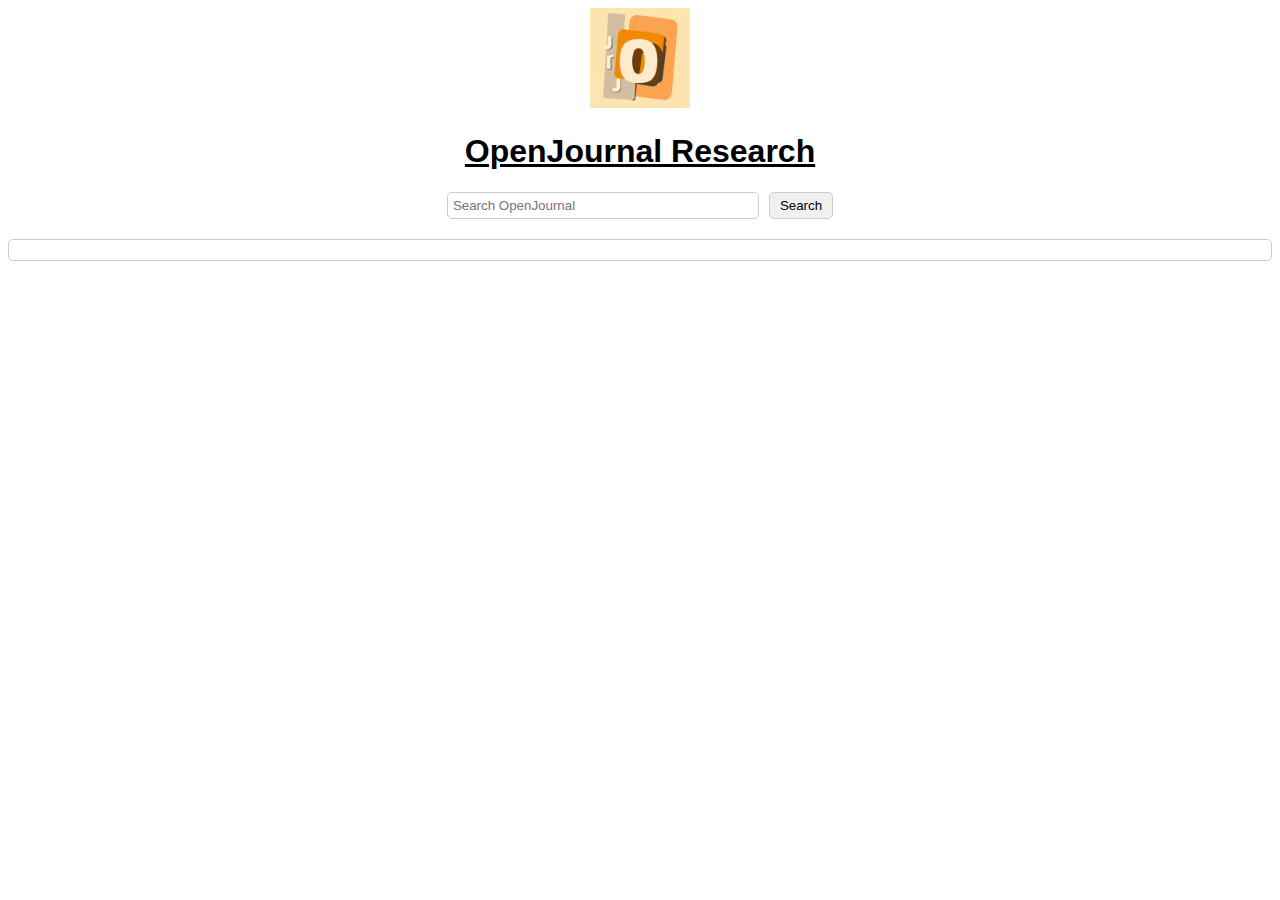
<file: research.html>
<!DOCTYPE html>
<html>
<head>
    <link rel="icon" type="image/png" href="icon.png">
    <title>OpenJournal Research</title>
</head>
<body>
    <div class="icon-container">
        <center><img src="icon.png" alt="Icon" width="100" height="100"></center>
    </div>
    <h1><a href="research.html" style="color: black;">OpenJournal Research</a></h1>
    <form>
        <input type="text" id="searchInput" placeholder="Search OpenJournal">
        <button type="submit">Search</button>
    </form>
    <div id="searchResults"></div>
    <style>
        body {
            font-family: Arial, sans-serif;
        }

        h1 {
            text-align: center;
        }

        form {
            display: flex;
            justify-content: center;
            margin-bottom: 20px;
        }

        input {
            padding: 5px;
            width: 300px;
            border: 1px solid #ccc;
            border-radius: 5px;
        }

        button {
            padding: 5px 10px;
            margin-left: 10px;
            border: 1px solid #ccc;
            border-radius: 5px;
            background-color: #f0f0f0;
            cursor: pointer;
        }

        button:hover {
            background-color: #e0e0e0;
        }

        #searchResults {
            border: 1px solid #ccc;
            border-radius: 5px;
            padding: 10px;
        }
    </style>
    <script>
        async function searchArxiv(query) {
            const response = await fetch(`https://export.arxiv.org/api/query?search_query=${query}&start=0&max_results=10`);
            const text = await response.text();
            const parser = new DOMParser();
            const xml = parser.parseFromString(text, 'text/xml');
            const entries = xml.querySelectorAll('entry');
            const results = [];
            entries.forEach(entry => {
                const title = entry.querySelector('title').textContent;
                const authors = Array.from(entry.querySelectorAll('author')).map(author => author.querySelector('name').textContent);
                const summary = entry.querySelector('summary').textContent;
                const pdf = entry.querySelector('link[title="pdf"]').getAttribute('href');
                const date = entry.querySelector('published').textContent;
                results.push({ title, authors, summary, pdf, date});
            });
            return results;
        }

        document.querySelector('form').addEventListener('submit', async event => {
            event.preventDefault();
            const query = document.querySelector('#searchInput').value;
            const results = await searchArxiv(query);
            const searchResults = document.querySelector('#searchResults');
            searchResults.innerHTML = '';
            results.forEach(result => {
                const div = document.createElement('div');
                div.innerHTML = `
                    <h2>${result.title}</h2>
                    <p><strong>Authors:</strong> ${result.authors.join(', ')}</p>
                    <p>${result.summary}</p>
                    <p><a href="${result.pdf}" target="_blank">PDF</a></p>
                    <p><strong>Date:</strong> ${result.date}</p>
                `;
                searchResults.appendChild(div);
            });
        });
    </Script>
</body>
</html>
</file>
